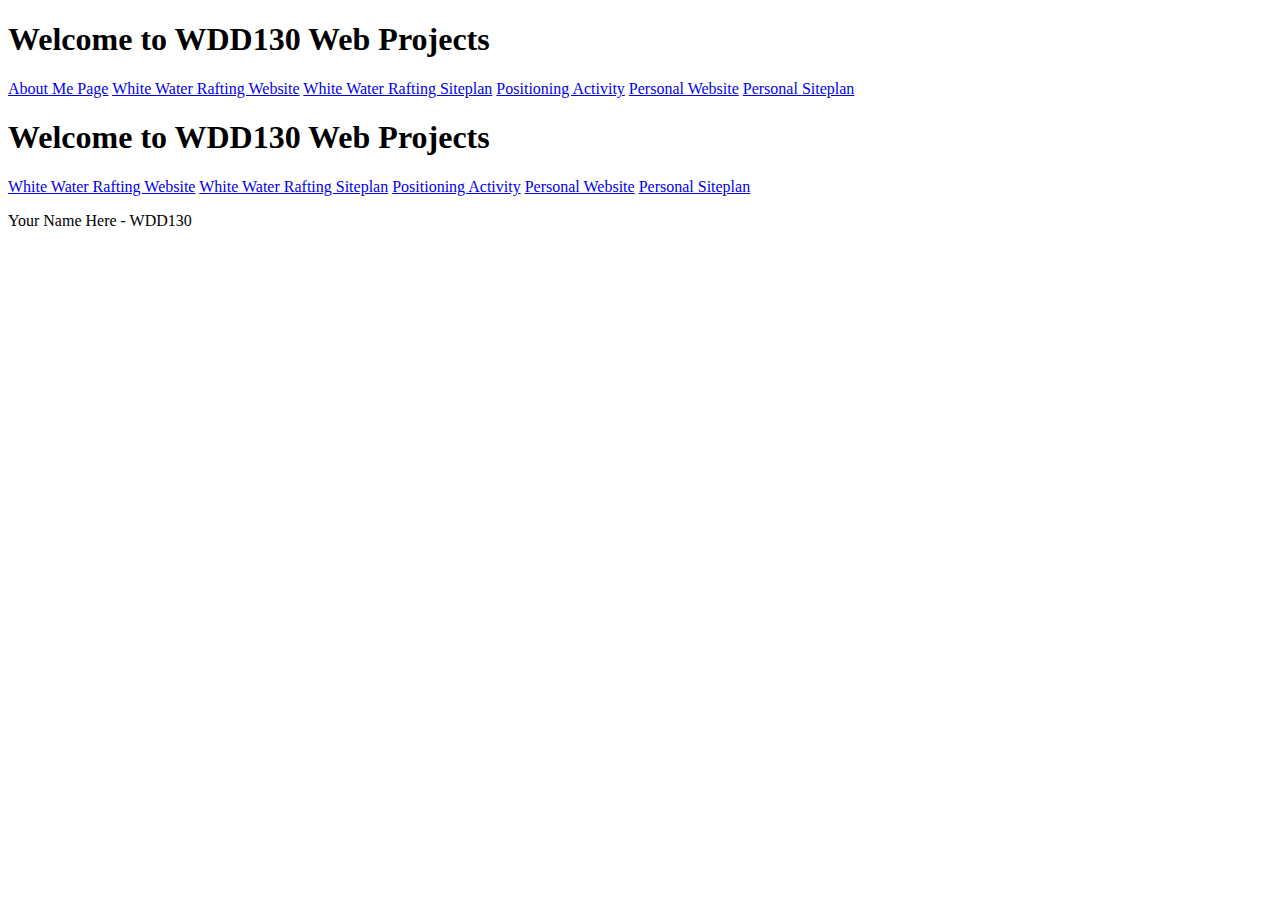
<file: index.html>
<!DOCTYPE html>
<html lang="en">
<head>
    <meta charset="UTF-8">
    <meta http-equiv="X-UA-Compatible" content="IE=edge">
    <meta name="viewport" content="width=device-width, initial-scale=1.0">
    <title>WDD130 Home Page</title>
</head>
<body>
    <h1>Welcome to WDD130 Web Projects</h1>
    <nav>
      <a href="aboutme/index.html">About Me Page</a>             
      <a href="wwr/index.html">White Water Rafting Website</a>
      <a href="wwr/site-plan-rafting.html">White Water Rafting Siteplan</a>
      <a href="positioning.html">Positioning Activity</a>
      <a href="#">Personal Website</a>
      <a href="#">Personal Siteplan</a>
    </nav>    
</body>
</html>
<h1>Welcome to WDD130 Web Projects</h1>
<nav>
  <a href="wwr/index.html">White Water Rafting Website</a>
  <a href="wwr/site-plan-rafting.html">White Water Rafting Siteplan</a>
  <a href="positioning.html">Positioning Activity</a>
  <a href="#">Personal Website</a>
  <a href="#">Personal Siteplan</a>
</nav>  
<p>Your Name Here - WDD130</p>
</file>
